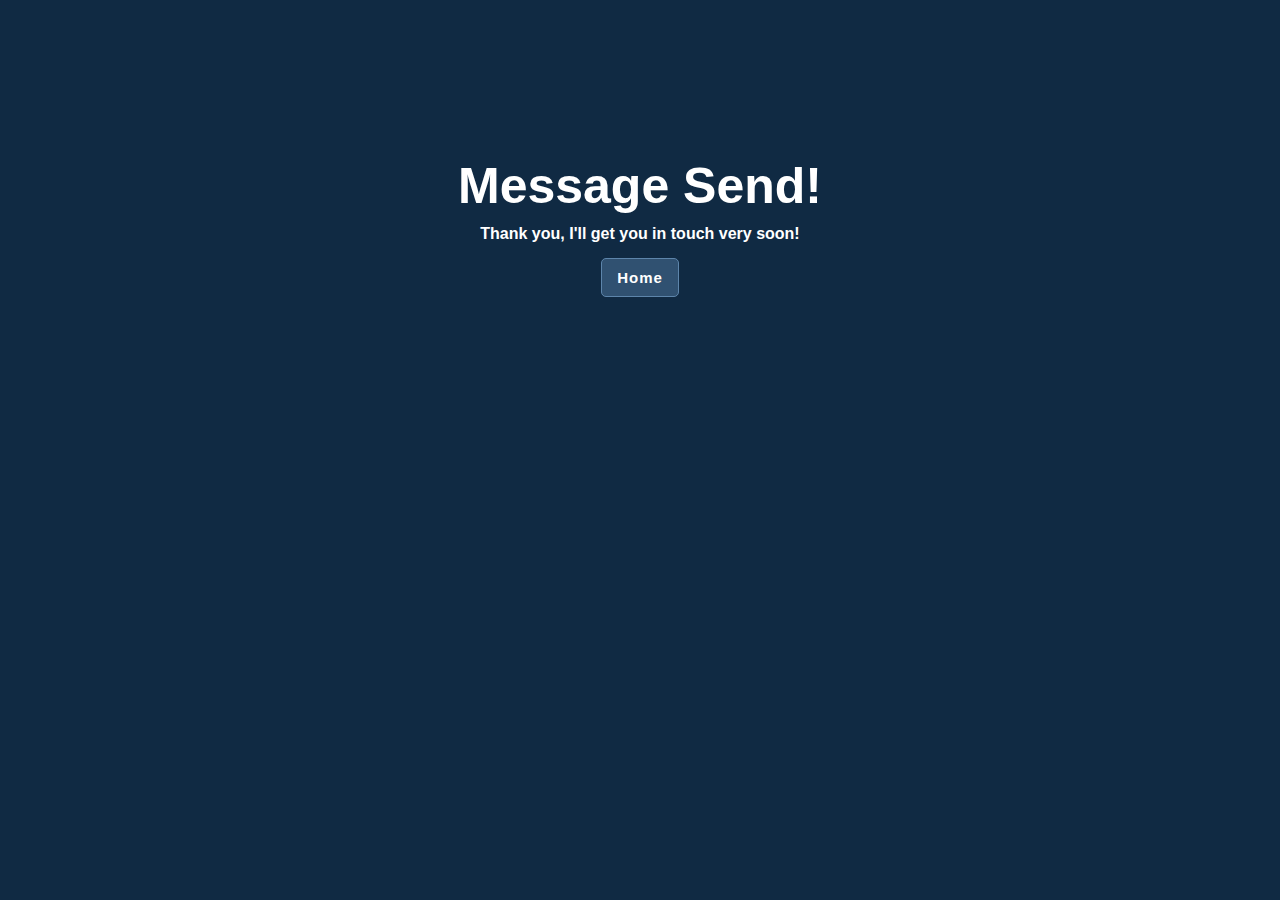
<file: success.html>
<!DOCTYPE html>
<html lang="en">

<head>
    <meta charset="UTF-8">
    <meta http-equiv="X-UA-Compatible" content="IE=edge">
    <meta name="viewport" content="width=device-width, initial-scale=1.0">
    <title>BoyManuel</title>
    <link rel="stylesheet" href="style/sml-mobile.css">
    <link rel="stylesheet" href="	https://cdnjs.cloudflare.com/ajax/libs/font-awesome/5.14.0/css/all.css">
</head>

<body>
    <div class="success">
        <h1>Message Send!</h1>
        <h4>Thank you, I'll get you in touch very soon!</h4>

        <button> 
            <a href="index.html">Home</a>
        </button>


    </div>

</body>

</html>
</file>
<file: style/sml-mobile.css>
@media (min-width:358px) {
    
    * {
        padding: 0px;
        margin: 0px;
        color: white;
        font-family: 'Montserrat', sans-serif;
        box-sizing: border-box;
        scroll-behavior: smooth;
    }
    
    body {
        background-color: #102A43;
        max-width: 489px;
        margin: 0px auto;
    }
    /*-------------Start of Navbar Section-----------*/
    .nav-container {
        display: flex;
        max-width: 1200px;
        width: 100%;
        padding: 0px;
        margin: 0px auto;
        justify-content: space-between;
    }
    
    .nav-logo {
        position: relative;
        padding: 10px;
        text-align: center;
        letter-spacing: 5px;
        text-shadow: 2px 2px 1px rgb(64, 148, 222);
        cursor: pointer;
        font-size: 18px;
    }
    
    .nav-navbar {
        display: none;
        max-width: 667px;
    }
    
    .nav-navbar-active {
        display: flex;
        position: absolute;
        width: 100%;
    }
    
    .nav-navbar ul {
        display: flex;
        flex-direction: column;
        position: absolute;
        width: 200px;
        margin-top: 55px;
        background-color: rgba(36, 81, 120, 0.6);
        right: 0px;
        border-radius: 15px;
    }
    
    .nav-navbar ul li {
        list-style: none;
    }
    
    .nav-navbar a {
        display: block;
        text-align: center;
        padding: 10px 0px;
        list-style: none;
        transition: 0.5s;
        text-decoration: none;
        color: azure;
        font-weight: 700;
        border-radius: 15px;
    }
    
    .nav-navbar a:hover {
        background-color: rgba(66, 103, 137, 0.7);
        cursor: pointer;
        box-shadow: 0 0 10px rgb(100, 223, 223);
        text-shadow: 0 0 10px rgb(72, 216, 216);
    }
    
    header {
        /* max-width: 667px; */
        width: 100%;
        position: fixed;
        z-index: 2;
        transition: 0.5s;
        height: 0px;
        left: 0;
    }
    
    header.sticky {
        height: 50px;
        display: flex;
        background: #255179;
    }
    
    #wrapper {
        background-color: transparent;
        display: inline-block;
        margin: 3px;
        position: relative;
        padding: 10px;
    }
    
    .icon {
        width: 25px;
        height: 25px;
        position: relative;
        cursor: pointer;
    }
    
    .line {
        position: absolute;
        height: 3px;
        width: 100%;
        background: white;
        border-radius: 50px;
        transition: all cubic-bezier(0.26, 0.5, 0.27, 1.95) 0.35s;
    }
    
    .top {
        top: 18%;
    }
    
    .middle {
        top: 48%;
    }
    
    .bottom {
        top: 78%;
    }
    
    .icon-close .top {
        transform: rotate(45deg);
        top: 48%;
    }
    
    .icon-close .middle,
    .icon-close .bottom {
        transform: rotate(-45deg);
        top: 48%;
    }
    
    /*-------------End of Navbar Section-----------*/
    
    /*-------------Start of Main Section-----------*/
    .main-home {
        padding: 15px 15px;
    }
    
    .main-front {
        margin-top: 36px;
        width: 105%;
    }
    
    .main-img img {
        width: 100%;
        position: relative;
        max-width: 667px;
        right:0px;
    }
    
    .main-details {
        display: flex;
        flex-direction: column;
        position: absolute;
        z-index: 1;
        top:350px;
        margin-left:10px;
    }
    
    .details-head h2 {
        margin: 0;
        font-size: 15px;
        padding-left: 15px;
    }
    
    .details-head h1 {
        font-size: 40px;
        padding-left: 15px;
    }
    
    .details-head h3 {
        padding-left: 15px;
        font-size: 20px;
        padding-bottom: 5px;
    }
    
    span {
        text-shadow: 0 0 10px rgb(100, 223, 223);
    }
    
    .details-body p{
        font-size: 14px;
    }
    
    
    .details-links i {
        font-size: 18px;
    }
    
    .details-links ul {
        display: flex;
    }
    
    .details-links li {
        display: flex;
        list-style: none;
        width: 40px;
        height: 40px;
        margin: 10px;
    }
    
    .details-links a {
        display: flex;
        width: 80px;
        height: 40px;
        border-radius: 50px;
        justify-content: center;
        text-decoration: none;
        border: 1px solid rgb(30, 67, 106);
        box-shadow: 0 0 10px rgb(100, 223, 223);
    }
    
    .details-links li a i {
        display: flex;
        align-items: center;
    }
    
    .details-links a:hover {
        background-color: rgba(65, 101, 135, 0.5);
    }
    
    .details-body li {
        display: flex;
        padding: 5px;
        list-style: none;
    }
    
    .details-body i {
        margin: 0px 10px;
    }
    
    /*-------------End of Main Section-----------*/
    
    /*-------------Start of About Section-----------*/
    .main-about {
        padding: 55px 15px;
    }
    
    .about-title {
        position: absolute;
        font-size: 20px;
        letter-spacing: 3px;
        margin-bottom: 15px;
    }
    
    .about-content {
        display: flex;
        position: relative;
        justify-content: center;
    }
    
    .about-image {
        width: 100%;
    }
    
    .about-image img {
        margin-top: 50px;
        width: 100%;
    }
    
    .about-paragraph {
        display: flex;
        flex-direction: column;
        width: 100%;
        position: relative;
        margin: auto;
        padding-left: 15px;
        font-size: 15px;
    }
    
    .about-content a {
        border: 1px solid rgb(30, 67, 106);
        border-radius: 50px;
        text-decoration: none;
        transition: ease-in-out .2s;
        box-shadow: 0 0 10px rgb(100, 223, 223);
        padding: 10px 12px;
    }
    
    .about-content a:hover {
        background-color: rgba(65, 101, 135, 0.5);
    }
    
    .about-content h5 {
        margin-top: 20px;
    }
    
    /*-------------End of About Section-----------*/
    
    /*-------------Start of Skills Section-----------*/
    .main-skills {
        padding: 55px 15px;
    }
    
    .skills-title {
        font-size: 20px;
        letter-spacing: 3px;
        margin-bottom: 15px;
    }
    
    .skills img {
        margin-left: 10px;
        cursor: pointer;
        /* margin-top: 15px; */
        width: 20px;
    }
    
    .skill-bar-1 li {
        margin: 20px 5px;
        list-style: none;
        font-size: 15px;
    }
    
    .skill-bar-2 li {
        margin: 20px 5px;
        list-style: none;
        font-size: 15px;
    }
    
    .skill-bar-1 li h3 {
        padding-bottom: 5px;
    }
    
    .skill-bar-2 li h3 {
        padding-bottom: 5px;
    }
    
    .bar {
        background-color: rgb(16, 145, 181);
        display: block;
        height: 10px;
        border: 1px solid rgba (0, 0, 0, 0.3);
        border-radius: 3px;
        overflow: hidden;
        box-shadow: 0 0 10px rgb(100, 223, 223);
    }
    
    .bar span {
        height: 10px;
        float: left;
        background-color: rgba(4, 82, 150, 0.811);
    }
    
    .html {
        width: 70%;
        border-radius: 3px;
        animation: html 1.5s;
    }
    
    .css {
        width: 70%;
        border-radius: 3px;
        animation: css 1.5s;
    }
    
    .javascript {
        width: 50%;
        border-radius: 3px;
        animation: javascript 1.5s;
    }
    
    .jquery {
        width: 50%;
        border-radius: 3px;
        animation: jquery 1.5s;
    }
    .bootstrap {
        width: 50%;
        border-radius: 3px;
        animation: jquery 1.5s;
    }
    .re {
        width: 40%;
        border-radius: 3px;
        animation: re 1.5s;
    }
    
    @keyframes html {
        0% {
            width: 0%;
        }
    
        100% {
            width: 70%;
        }
    }
    
    @keyframes css {
        0% {
            width: 0%;
        }
    
        100% {
            width: 70%;
        }
    }
    
    @keyframes javascript {
        0% {
            width: 0%;
        }
    
        100% {
            width: 50%;
        }
    }
    
    @keyframes jquery {
        0% {
            width: 0%;
        }
    
        100% {
            width: 50%;
        }
    }
    
    @keyframes bootstrap {
        0% {
            width: 0%;
        }
    
        100% {
            width: 50%;
        }
    }
    
    @keyframes re {
        0% {
            width: 0%;
        }
    
        100% {
            width: 40%;
        }
    }
    
    /*-------------End of Skills Section-----------*/
    
    /*-------------Start of Contact Section-----------*/
    .main-contact {
        padding: 55px 15px;
    }
    
    .contact-title {
        font-size: 20px;
        letter-spacing: 3px;
        margin-bottom: 15px;
    }
    
    .forms {
        padding: 10px 0px;
    }
    
    .forms input,
    textarea {
        color: black;
        width: 100%;
        margin-bottom: 10px;
        border-radius: 5px;
        padding: 10px 15px;
        background-color: #dbebfa;
    }
    
    .btn {
        background-color: rgb(48, 81, 113);
        padding: 10px 10px;
        border-radius: 5px;
        border: 1px solid rgb(93, 133, 171);
    }
    
    .btn:hover {
        background-color: rgb(32, 68, 103);
        cursor: pointer;
    }
    
    /*-------------End of Contact Section-----------*/
    
    /*-------------Start of Footer Section-----------*/
    .footer {
        position: absolute;
        background-color: #334E68;
        width: 100%;
        margin-top: 50px;
        left: 0;
    }
    
    .footer-content {
        padding-top: 20px;
        text-align: center;
    }
    
    .footer-links ul {
        display: flex;
        justify-content: center;
    }
    
    .footer-links li {
        list-style: none;
        margin: 5px 10px;
        padding: 5px 10px;
    }
    
     .footer a{
        text-decoration: none;
        font-weight: bold;
        font-size: 14px;
    }
    
    /*-------------End of Footer Section-----------*/
    
    /*-------------Start of Success Page-----------*/
    .success {
        display: flex;
        flex-direction: column;
        text-align: center;
        align-items: center;
        margin-top: 30%;
    }
    .success h1 {
        margin: 10px;
        font-size:50px;
    }
    
    .success button {
        background-color: rgb(48, 81, 113);
        border: 1px solid rgb(93, 133, 171);
        border-radius: 5px;
        margin-top: 15px;
        padding: 10px 0px;
    }
    
    .success a {
        text-decoration: none;
        padding: 10px 15px;
        letter-spacing: 1px;
        font-size:15px;
        font-weight:bold;
    }
    
    .success a:hover{
        background-color: rgb(32, 68, 103);
    }
    
    /*-------------End of Success Page-----------*/
    
    
    }
</file>
